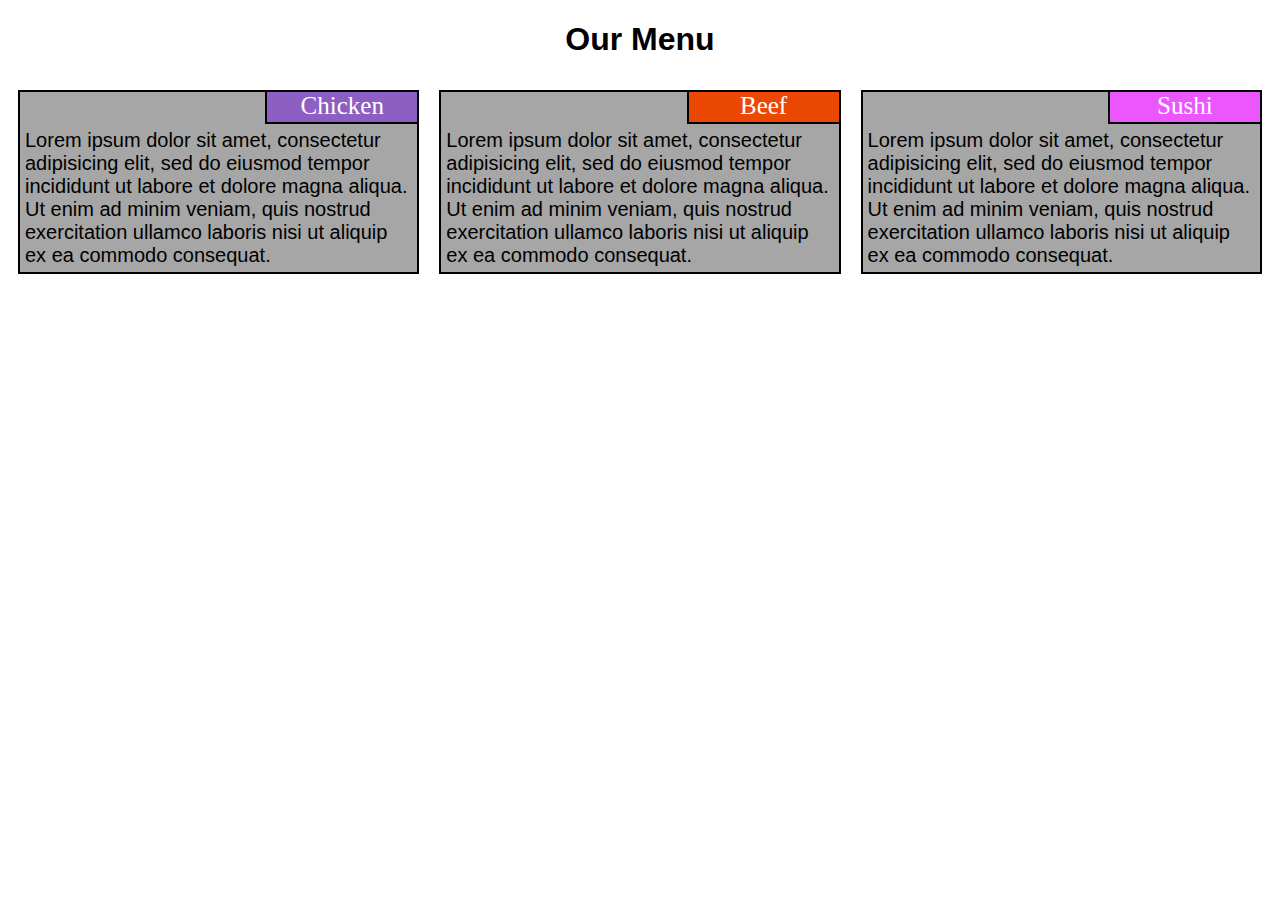
<file: mod2_solution/index.html>
<!DOCTYPE html>
<html>
<head>
  <meta charset="utf-8">
  <meta name="viewport" content="width=device-width, initial-scale=1">
  <link rel="stylesheet" href="styles/style.css">
  <title>My first assignment</title>
</head>



<h1>Our Menu</h1>

<div class="row">

    <div class="col-lg-4 col-md-6 col-sm-12">
      <div id="chicken">    
      <p id="chicken">Chicken</p>
      <section>Lorem ipsum dolor sit amet, consectetur adipisicing elit, sed do eiusmod
    tempor incididunt ut labore et dolore magna aliqua. Ut enim ad minim veniam,
    quis nostrud exercitation ullamco laboris nisi ut aliquip ex ea commodo
    consequat.</section>
      </div>
  </div>
  

    <div class="col-lg-4 col-md-6 col-sm-12">
    <div id="beef">
      <p id="beef">Beef</p>
      <section>Lorem ipsum dolor sit amet, consectetur adipisicing elit, sed do eiusmod
    tempor incididunt ut labore et dolore magna aliqua. Ut enim ad minim veniam,
    quis nostrud exercitation ullamco laboris nisi ut aliquip ex ea commodo
    consequat.</section>
      </div>
    </div>


    <div class="col-lg-4 col-md-12 col-sm-12">
      <div id="sushi">    
      <p id="sushi">Sushi</p>
      <section>Lorem ipsum dolor sit amet, consectetur adipisicing elit, sed do eiusmod
    tempor incididunt ut labore et dolore magna aliqua. Ut enim ad minim veniam,
    quis nostrud exercitation ullamco laboris nisi ut aliquip ex ea commodo
    consequat.</section>
      </div>
  </div>
</div>  


</body>
</html>
</file>
<file: mod2_solution/styles/style.css>
/********** Large devices only **********/
@media (min-width: 992px) {
  .col-lg-1, .col-lg-2, .col-lg-3, .col-lg-4, .col-lg-5, .col-lg-6, .col-lg-7, .col-lg-8, .col-lg-9, .col-lg-10, .col-lg-11, .col-lg-12 {
    float: left;
 
  }
  .col-lg-1 {
    width: 8.33%;
  }
  .col-lg-2 {
    width: 16.66%;
  }
  .col-lg-3 {
    width: 25%;
  }
  .col-lg-4 {
    width: 33.33%;
  }
  .col-lg-5 {
    width: 41.66%;
  }
  .col-lg-6 {
    width: 50%;
  }
  .col-lg-7 {
    width: 58.33%;
  }
  .col-lg-8 {
    width: 66.66%;
  }
  .col-lg-9 {
    width: 74.99%;
  }
  .col-lg-10 {
    width: 83.33%;
  }
  .col-lg-11 {
    width: 91.66%;
  }
  .col-lg-12 {
    width: 100%;
  }
}

/********** Medium devices only **********/
@media (min-width: 768px) and (max-width: 991px) {
  .col-md-1, .col-md-2, .col-md-3, .col-md-4, .col-md-5, .col-md-6, .col-md-7, .col-md-8, .col-md-9, .col-md-10, .col-md-11, .col-md-12 {
    float: left;
 
  }
  .col-md-1 {
    width: 8.33%;
  }
  .col-md-2 {
    width: 16.66%;
  }
  .col-md-3 {
    width: 25%;
  }
  .col-md-4 {
    width: 33.33%;
  }
  .col-md-5 {
    width: 41.66%;
  }
  .col-md-6 {
    width: 50%;
  }
  .col-md-7 {
    width: 58.33%;
  }
  .col-md-8 {
    width: 66.66%;
  }
  .col-md-9 {
    width: 74.99%;
  }
  .col-md-10 {
    width: 83.33%;
  }
  .col-md-11 {
    width: 91.66%;
  }
  .col-md-12 {
    width: 100%;
  }
}

/********** Small devices only **********/
@media (max-width: 767px) {
  .col-sm-1, .col-sm-2, .col-sm-3, .col-sm-4, .col-sm-5, .col-sm-6, .col-sm-7, .col-sm-8, .col-sm-9, .col-sm-10, .col-sm-11, .col-sm-12 {
    float: left;
 
  }
  .col-sm-1 {
    width: 8.33%;
  }
  .col-sm-2 {
    width: 16.66%;
  }
  .col-sm-3 {
    width: 25%;
  }
  .col-sm-4 {
    width: 33.33%;
  }
  .col-sm-5 {
    width: 41.66%;
  }
  .col-sm-6 {
    width: 50%;
  }
  .col-sm-7 {
    width: 58.33%;
  }
  .col-sm-8 {
    width: 66.66%;
  }
  .col-sm-9 {
    width: 74.99%;
  }
  .col-sm-10 {
    width: 83.33%;
  }
  .col-sm-11 {
    width: 91.66%;
  }
  .col-sm-12 {
    width: 100%;
  }
}


h1 {
  text-align: center;
  font-family: sans-serif ;
}
/***********content boxes***********/

div#chicken {
  background-color: #A6A6A6;
  border: 2px solid black;
  margin: 10px;
}

div#beef {
  background-color: #A6A6A6;
  border: 2px solid black;
  margin: 10px;
}

div#sushi {
  background-color: #A6A6A6;
  border: 2px solid black;
  margin: 10px;
}

section {
  clear: right;
  padding: 5px;
  font-family: sans-serif;
  font-size: 20px;


}
/************content lable************/

p#chicken{
  background-color: #8D5FC2;
  border: 2px solid black;
  width: 150px;
  height: 30px;
  margin: 0;
  margin-top: -2px;
  margin-right: -2px;
  text-align: center;
  float: right;
  color: white;
  font-size: 25px;
  font-family: ;

}

p#beef{
  background-color: #EB4804;
  border: 2px solid black;
  width: 150px;
  height: 30px;
  margin: 0;
  margin-top: -2px;
  margin-right: -2px;
  text-align: center;
  float: right;
  color: white;
  font-size: 25px;
  font-family: ;

}

p#sushi{
  background-color: #EC56FF;
  border: 2px solid black;
  width: 150px;
  height: 30px;
  margin: 0;
  margin-top: -2px;
  margin-right: -2px;
  text-align: center;
  float: right;
  color: white;
  font-size: 25px;
  font-family: ;

}
</file>
